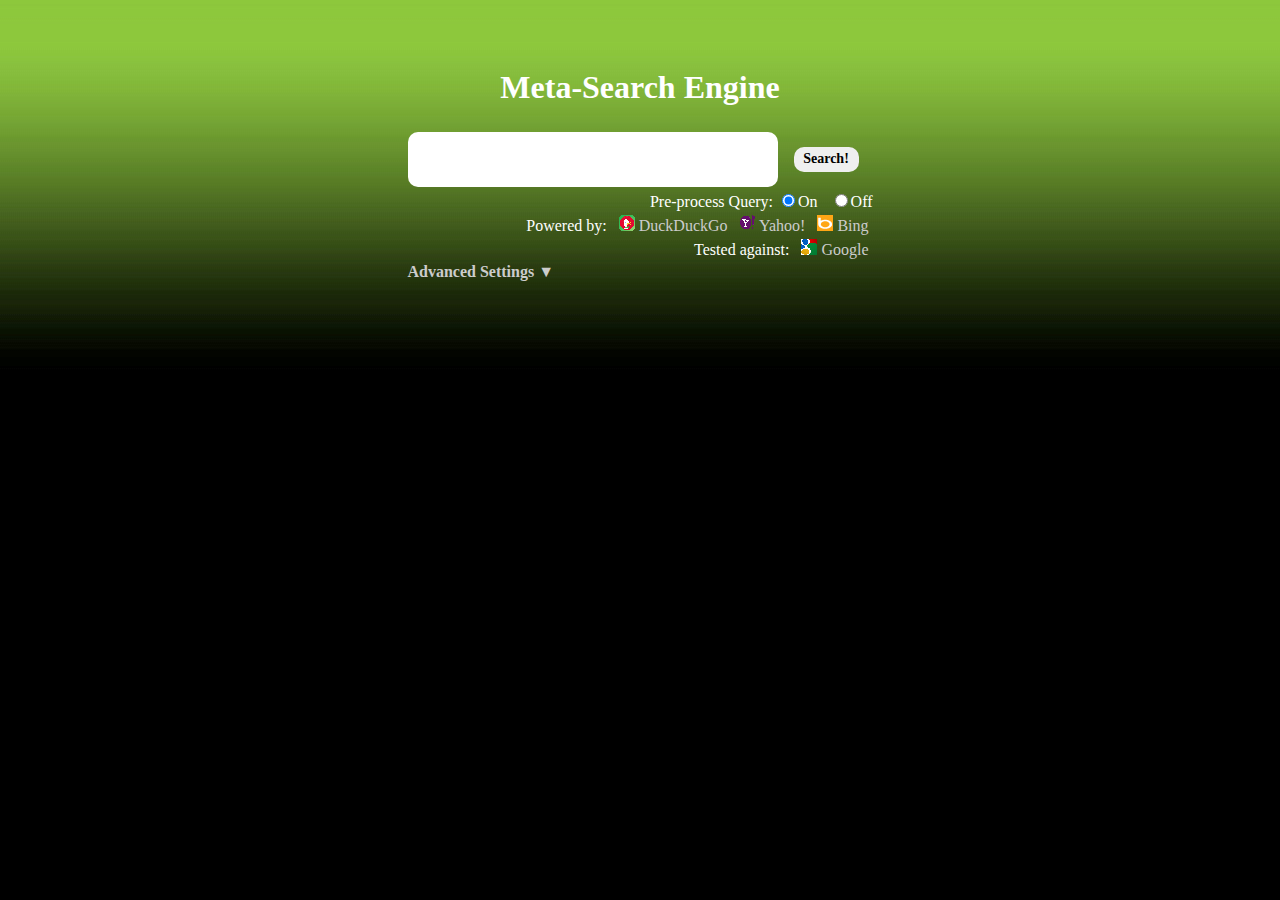
<file: index.html>
<!DOCTYPE html PUBLIC "-//W3C//DTD XHTML 1.0 Transitional//EN" "http://www.w3.org/TR/xhtml1/DTD/xhtml1-transitional.dtd">
<html xmlns="http://www.w3.org/1999/xhtml">
<!--
Filename:	index.html
Version:	6.6.1
This is the main search page of the meta-search engine. All users start here.
-->
<head>

<script type="text/javascript" src="js/alerts.js"></script>
<title>Meta-Search</title>
<!--
Originally this was for Stylesheets
<link rel="stylesheet" href="css/design.css" />
but change to below 
-->
<link rel="stylesheet" media="screen and (max-device-width: 481px)" href="css/smart-design.css" />
<link rel="stylesheet" media="screen and (min-device-width: 481px) and (max-device-width: 900px)" href="css/tablet-design.css" />
<link rel="stylesheet" media="screen and (min-device-width: 901px)" href="css/design.css" />

<link rel="icon" href="imgs/icons/meta.ico" type="image/x-icon" />
</head>

<body><div id="container">
<table border="0" align="center"><form action="cgi/search.cgi" method="get" id="search-form" name="engine" onsubmit="return valid_search()">
	<tr>
    	<td colspan="2">
        	<h1>Meta-Search Engine</h1>
        </td>
    </tr><tr>
	<!-- SEARCH -->
    	<td align="right" width="80%"><input type="text" name="search" id="search-box"/></td>
        <td>&nbsp;&nbsp;&nbsp;<input type="submit" id="search-button" value="Search!" onclick="return too_many()"/></td>
	</tr><tr>
    	<td colspan="2" align="right">
			Pre-process Query: <input type="radio" name="process" value="bfsdjkfbsj" checked />On&nbsp;&nbsp;
			<input type="radio" name="process" value="" />Off
		</td>
	<!-- END SEARCH -->
	</tr><tr class="testing">
	<!-- SEARCH ENGINE REFERENCES -->
    	<td colspan="2">Powered by:&nbsp;&nbsp;
			<img src="imgs/icons/ddgo.ico" alt="DuckDuckGo"/>
			<a href="http://duckduckgo.com/" class="engines" onclick="goodbye()">DuckDuckGo</a>&nbsp;&nbsp;
			<img src="imgs/icons/yahoo.ico" alt="Yahoo!"/>
			<a href="http://search.yahoo.com/" class="engines" onclick="goodbye()">Yahoo!</a>&nbsp;&nbsp;
			<img src="imgs/icons/bing.ico" alt="Bing"/>
			<a href="http://www.bing.com/" class="engines" onclick="goodbye()">Bing</a>&nbsp;
        </td>
    </tr><tr class="testing">
    	<td colspan="2">
        	Tested against:&nbsp;&nbsp;
            <img src="imgs/icons/google.ico" alt="Google"/>
            <a href="http://www.google.ie/" class="engines" onclick="goodbye()">Google</a>&nbsp;
		</td>
	<!-- END SEARCH ENGINE REFERENCES -->
	</tr><tr>
		<td><!-- Advanced Settings -->
			<div id="hide" style="display:block">
				<a href="#" title="Show/Hide Advanced Settings" onclick="showStuff('show');hideStuff('hide')"><strong>Advanced Settings &#9660;</strong></a>
			</div>
			<div id="show" style="display:none"><table border="0">
				<a href="#" title="Show/Hide Advanced Settings" onclick="showStuff('hide');hideStuff('show')"><strong>Advanced Settings &#9650;</strong></a>
				<tr><td align="center"><em><u>Engine Display:</u></em></td></tr>
				<tr>
					<td>Standard</td>
					<td align="center"><input type="radio" name="adv_dis" value="all" checked /></td>
				</tr><tr>
					<td>Columned</td>
					<td align="center"><input type="radio" name="adv_dis" value="col" /></td>
				</tr><tr>
					<td>Bing Results Only</td>
					<td align="center"><input type="radio" name="adv_dis" value="bing" /></td>
				</tr><tr>
					<td>DuckDuckGo Results Only</td>
					<td align="center"><input type="radio" name="adv_dis" value="ddgo" /></td>
				</tr><tr>
					<td>Yahoo! Results Only</td>
					<td align="center"><input type="radio" name="adv_dis" value="yahoo" /></td>
				</tr><tr>
					<td>&nbsp;</td>
				</tr><tr>
					<td align="center"><strong>Maximum Results</strong></td>
					<td align="left"><input type="text" name="total" /></td>
				</tr><tr>
					<td>&nbsp;</td>
				</tr><tr>
					<td align="center"><strong>Stats:</strong></td>
					<td>
						<input type="radio" name="stat" value="on" /> ON<br/>
						<input type="radio" name="stat" value="off" checked /> OFF
					</td>
				</tr><tr>
					<td colspan="2"><hr/></td>
				</tr><tr>
					<td align="center"><strong>Aggregation:</strong></td>
					<td>
						<input type="radio" name="agr" value="on" checked /> ON<br/>
						<input type="radio" name="agr" value="off" /> OFF
					</td>
				</tr><tr>
					<td colspan="2"><hr/></td>
				</tr><tr>
					<td align="center"><strong>Alternate Searches:</strong></td>
					<td>
						<input type="radio" name="clus" value="yes" checked /> ON<br/>
						<input type="radio" name="clus" value="" /> OFF
					</td>
				</tr>
			</table></div>
		</td><!-- END Advanced Settings -->
	</tr>
</form></table>
</div></body>
</html>
</file>
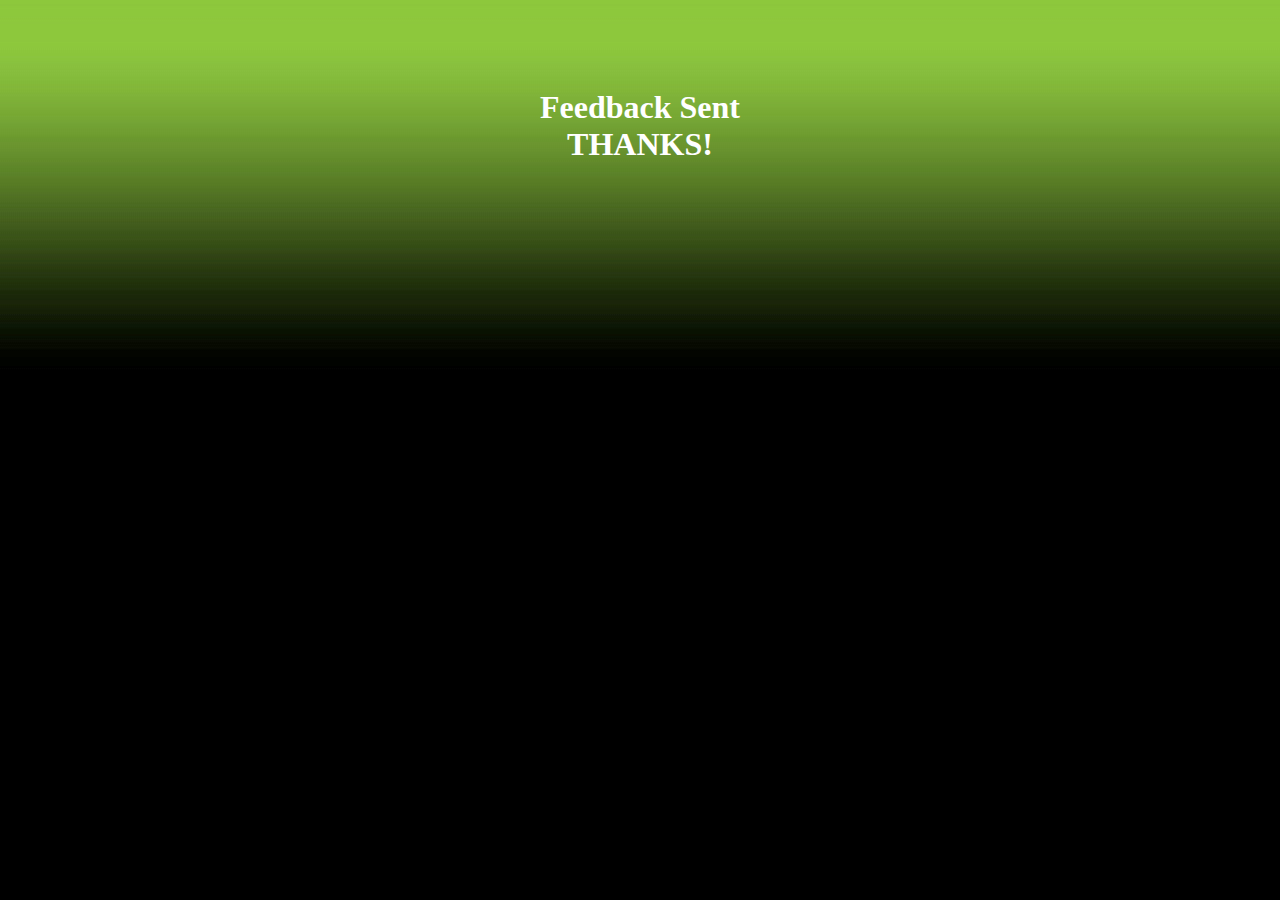
<file: sent.html>
<!DOCTYPE html PUBLIC "-//W3C//DTD XHTML 1.0 Strict//EN" "http://www.w3.org/TR/xhtml1/DTD/xhtml1-strict.dtd">
<html xmlns="http://www.w3.org/1999/xhtml">
<!-- 
Filename:	sent.html
Version:	6.5.1
This file is used as a notification page, informing the user that there feedback has been submitted
 -->
<head>
<title>Successful</title>
<link rel="stylesheet" type="text/css" href="css/feedB.css" />
<link rel="icon" href="imgs/icons/meta.ico" type="image/x-icon" />
</head>

<body>
<div id="container">
      <p>&nbsp;</p><p>&nbsp;</p>
	  <h1>Feedback Sent<br/>THANKS!</h1>
	  <p>&nbsp;</p><p>&nbsp;</p>
</div>
</body>
</html>
</file>
<file: css/design.css>
/*
Filename:	design.css 
Version:	6.6
This file contains the styles for the main search page and the results page.
Pages will be displayed based on the size of the screen the site is being displayed upon.
This will display for devices with screen width resolution of 900px or greater
*/

body{
	background:url(../imgs/mainbg.jpg) repeat-x #000;
	color:#FFF;
}

h1{
	font-family:"Comic Sans MS", cursive;
	text-align:center;
}

#container{
	margin-left:auto;
	margin-right:auto;
	margin-top:45px;
	height:auto;
	width: 900px;
}

#search-box{
	width:350px;
	height:35px;
	padding: 10px;
	border: 0px solid black;
	border-radius: 10px;
	-moz-border-radius: 10px;
	-webkit-border-radius: 10px;
	font-family:Arial, Helvetica, sans-serif;
	font-weight:bold;
	font-size:16px;
}

#search-button{
	border: 0px solid black ;
	height: 25px;
	width: 65px;
	border-radius: 10px ;
	-moz-border-radius: 10px ;
	-webkit-border-radius: 10px ;
	font-family:"Comic Sans MS", cursive;
	font-weight:bolder;
	font-size:14px;
	cursor:pointer;
}

#search-bar{
	float: left;
	width:900px;
	height: 150px;
}

#adv_sys{
	float: left;
	width: 245px;
	height: auto;
	padding-right:15px;
	padding-left:15px;
}

#results{
	float:left;
	background-color:#343434;
	border-radius: 10px ;
	-moz-border-radius: 10px ;
	-webkit-border-radius: 10px ;
	padding: 7px;
	width: 600px;
	height: 635px;
}

#scroll-area{
	height: 535px;
	overflow:auto;	/* SOURCE:	http://www.w3schools.com/css/pr_pos_overflow.asp */
	display: block;
}

a:link,
a:visited{
	color:#CCC;
	text-decoration:none;
}
a:hover{
	text-decoration:underline;
	color:#C90;
}

.testing{
	left:20px;
	text-align: right;
}

.blue_link{
	padding:20px, 0px, 0px, 0px;
	color:#09F;
	font-size:12px;
}

.related_search:hover{
	background-color:#343434;
	padding:3px;
	border-radius: 5px ;
	-moz-border-radius: 5px ;
	-webkit-border-radius: 5px ;

}
</file>
<file: css/smart-design.css>
/*
Filename:	smart-design.css 
Version:	6.6.1
This file contains the styles for the main search page and the results page.
Pages will be displayed based on the size of the screen the site is being displayed upon.
This will display for devices with screen resolution width of between 300px and 481px
*/


body{
	background:url(../imgs/mainbg.jpg) repeat-x #F00;
	color:#000;
}

h1{
	font-family:"Comic Sans MS", cursive;
	text-align:center;
}

#container{
	margin-left:auto;
	margin-right:auto;
	margin-top:25px;
	height:auto;
	width: 300px;
}

#search-box{
	width:250px;
	height:35px;
	padding: 10px;
	border: 0px solid black;
	border-radius: 10px;
	-moz-border-radius: 10px;
	-webkit-border-radius: 10px;
	font-family:Arial, Helvetica, sans-serif;
	font-weight:bold;
	font-size:16px;
}

#search-button{
	border: 0px solid black ;
	height: 25px;
	width: 65px;
	border-radius: 10px ;
	-moz-border-radius: 10px ;
	-webkit-border-radius: 10px ;
	font-family:"Comic Sans MS", cursive;
	font-weight:bolder;
	font-size:14px;
	cursor:pointer;
}

#search-bar{
	float: left;
	width:900px;
	height: 150px;
}

#adv_sys{
	float: left;
	width: 245px;
	height: auto;
	padding-right:15px;
	padding-left:15px;
}

#results{
	float:left;
	background-color:#343434;
	border-radius: 10px ;
	-moz-border-radius: 10px ;
	-webkit-border-radius: 10px ;
	padding: 7px;
	width: 600px;
	height: 635px;
}

#scroll-area{
	height: 535px;
	overflow:auto;	/* SOURCE:	http://www.w3schools.com/css/pr_pos_overflow.asp */
	display: block;
}

a:link,
a:visited{
	color:#CCC;
	text-decoration:none;
}
a:hover{
	text-decoration:underline;
	color:#C90;
}

.testing{
	left:20px;
	text-align: right;
}

.blue_link{
	padding:20px, 0px, 0px, 0px;
	color:#09F;
	font-size:12px;
}

.related_search:hover{
	background-color:#343434;
	padding:3px;
	border-radius: 5px ;
	-moz-border-radius: 5px ;
	-webkit-border-radius: 5px ;

}
</file>
<file: css/tablet-design.css>
/*
Filename:	table-design.css 
Version:	6.6.2
This file contains the styles for the main search page and the results page.
Pages will be displayed based on the size of the screen the site is being displayed upon.
This will display for devices with screen resolution width of between 300px and 481px
*/


body{
	background:url(../imgs/mainbg.jpg) repeat-x #00F;
	color:#FFF;
}

h1{
	font-family:"Comic Sans MS", cursive;
	text-align:center;
}

#container{
	margin-left:auto;
	margin-right:auto;
	margin-top:25px;
	height:auto;
	width: 500px;
}

#search-box{
	width:250px;
	height:35px;
	padding: 10px;
	border: 0px solid black;
	border-radius: 10px;
	-moz-border-radius: 10px;
	-webkit-border-radius: 10px;
	font-family:Arial, Helvetica, sans-serif;
	font-weight:bold;
	font-size:16px;
}

#search-button{
	border: 0px solid black ;
	height: 25px;
	width: 65px;
	border-radius: 10px ;
	-moz-border-radius: 10px ;
	-webkit-border-radius: 10px ;
	font-family:"Comic Sans MS", cursive;
	font-weight:bolder;
	font-size:14px;
	cursor:pointer;
}

#search-bar{
	float: left;
	width:900px;
	height: 150px;
}

#adv_sys{
	float: left;
	width: 245px;
	height: auto;
	padding-right:15px;
	padding-left:15px;
}

#results{
	float:left;
	background-color:#343434;
	border-radius: 10px ;
	-moz-border-radius: 10px ;
	-webkit-border-radius: 10px ;
	padding: 7px;
	width: 600px;
	height: 635px;
}

#scroll-area{
	height: 535px;
	overflow:auto;	/* SOURCE:	http://www.w3schools.com/css/pr_pos_overflow.asp */
	display: block;
}

a:link,
a:visited{
	color:#CCC;
	text-decoration:none;
}
a:hover{
	text-decoration:underline;
	color:#C90;
}

.testing{
	left:20px;
	text-align: right;
}

.blue_link{
	padding:20px, 0px, 0px, 0px;
	color:#09F;
	font-size:12px;
}

.related_search:hover{
	background-color:#343434;
	padding:3px;
	border-radius: 5px ;
	-moz-border-radius: 5px ;
	-webkit-border-radius: 5px ;

}
</file>
<file: css/feedB.css>
/*
Filename:	feedB.css 
Version:	6.5.1
This file contains all the styles that are assigned to the feedback form and sent page
*/

body{
	background:url(../imgs/mainbg.jpg) repeat-x #000;
	color:#FFF;
}

h1{
	font-family:"Comic Sans MS", cursive;
	text-align:center;
}

#container{
	margin-left:auto;
	margin-right:auto;
	height:auto;
	width: 900px;
}

#feed_form{
	height: 555px;
	overflow:auto;
	background-color:#343434;
	display: block;
	border-radius: 10px ;
	-moz-border-radius: 10px ;
	-webkit-border-radius: 10px ;
	width:725px;
	margin-left:auto;
	margin-right:auto;
	padding:20px;
	height:615px;
}

.important{
	color:#F00;
	font-weight:bold;
}

a:link,
a:visited{
	color:#CCC;
	text-decoration:none;
}

a:hover{
	text-decoration:underline;
	color:#C90;
}

.button{
	border: 0px solid black ;
	height: 25px;
	width: 65px;
	border-radius: 10px ;
	-moz-border-radius: 10px ;
	-webkit-border-radius: 10px ;
	font-family:"Comic Sans MS", cursive;
	font-weight:bolder;
	font-size:14px;
	cursor:pointer;
}
</file>
